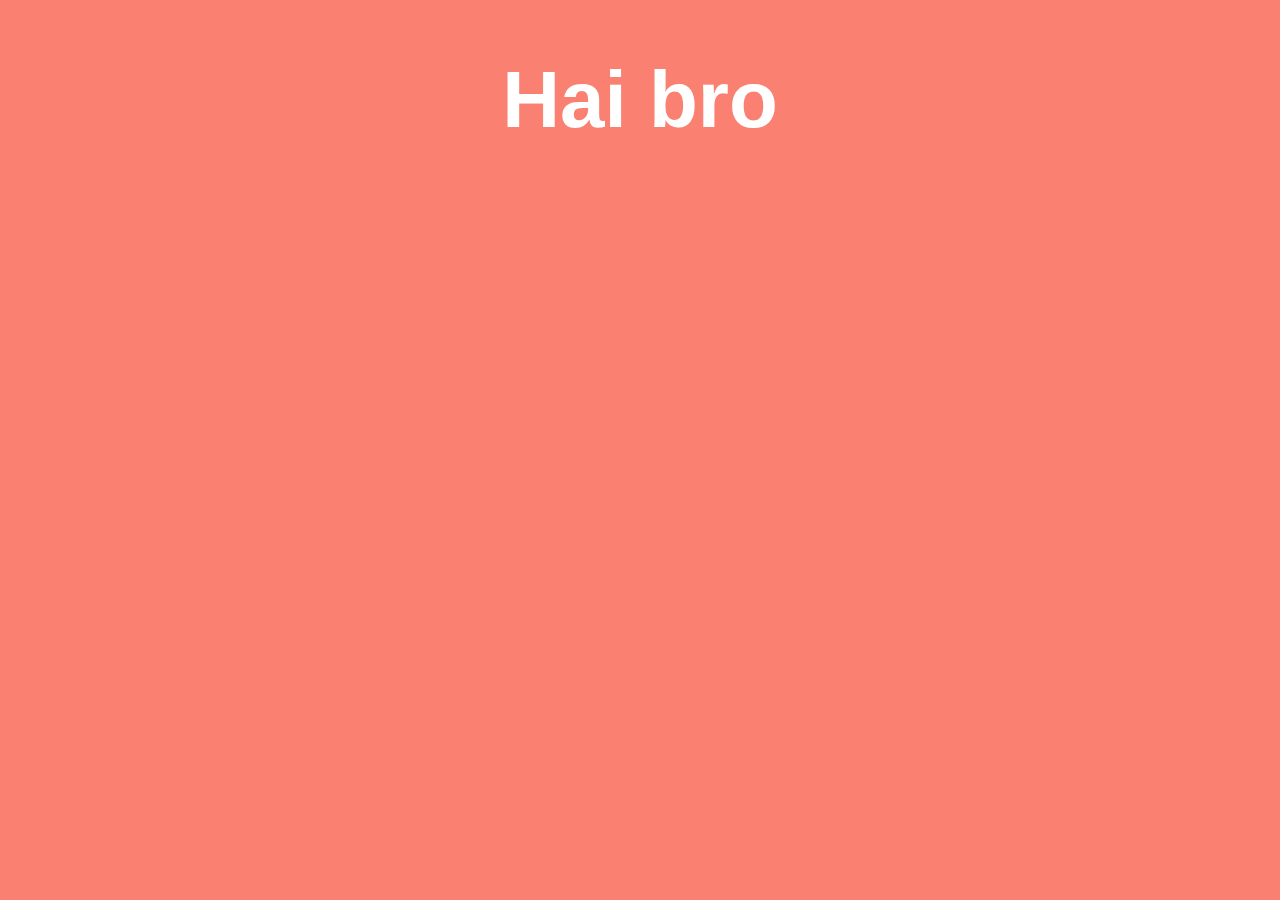
<file: index.html>
<!doctype html>
<html amp lang="en">

<head>
    <meta charset="utf-8">

    <meta name="viewport" content="width=device-width">
    <meta http-equiv="X-UA-Compatible" content="ie=edge">
    <title>JAVASCRIPT LANJUTAN yo mas</title>
    <!-- <link rel="stylesheet" href="style.css"> -->
    <style>
        .h1 {
            background-color: salmon;
        }

        body {
            background-color: salmon;
            text-align: center;
        }

        .nama {
            font-family: arial;
            font-size: 80px;
            color: white;

        }

        .nama span {
            display: inline-block;

            transition: .3s;
            cursor: pointer;
        }

        .nama span:hover {
            transform: scale(2) translateY(-20px);
        }
    </style>
</head>

<body>
    <h1 class="nama"> Hai bro</h1>
    <!-- <div class="box"></div> -->
    <ul>
        <!-- <li class="nama">Alifudinniko</li>
        <li class="nama">Nko</li>
        <li class="nama">Aliniko</li> -->

    </ul>
    <script src="https://code.jquery.com/jquery-3.6.0.min.js"
        integrity="sha256-/xUj+3OJU5yExlq6GSYGSHk7tPXikynS7ogEvDej/m4=" crossorigin="anonymous"></script>
    <script src="Asyncawait.js">
    </script>

</body>

</html>
</file>
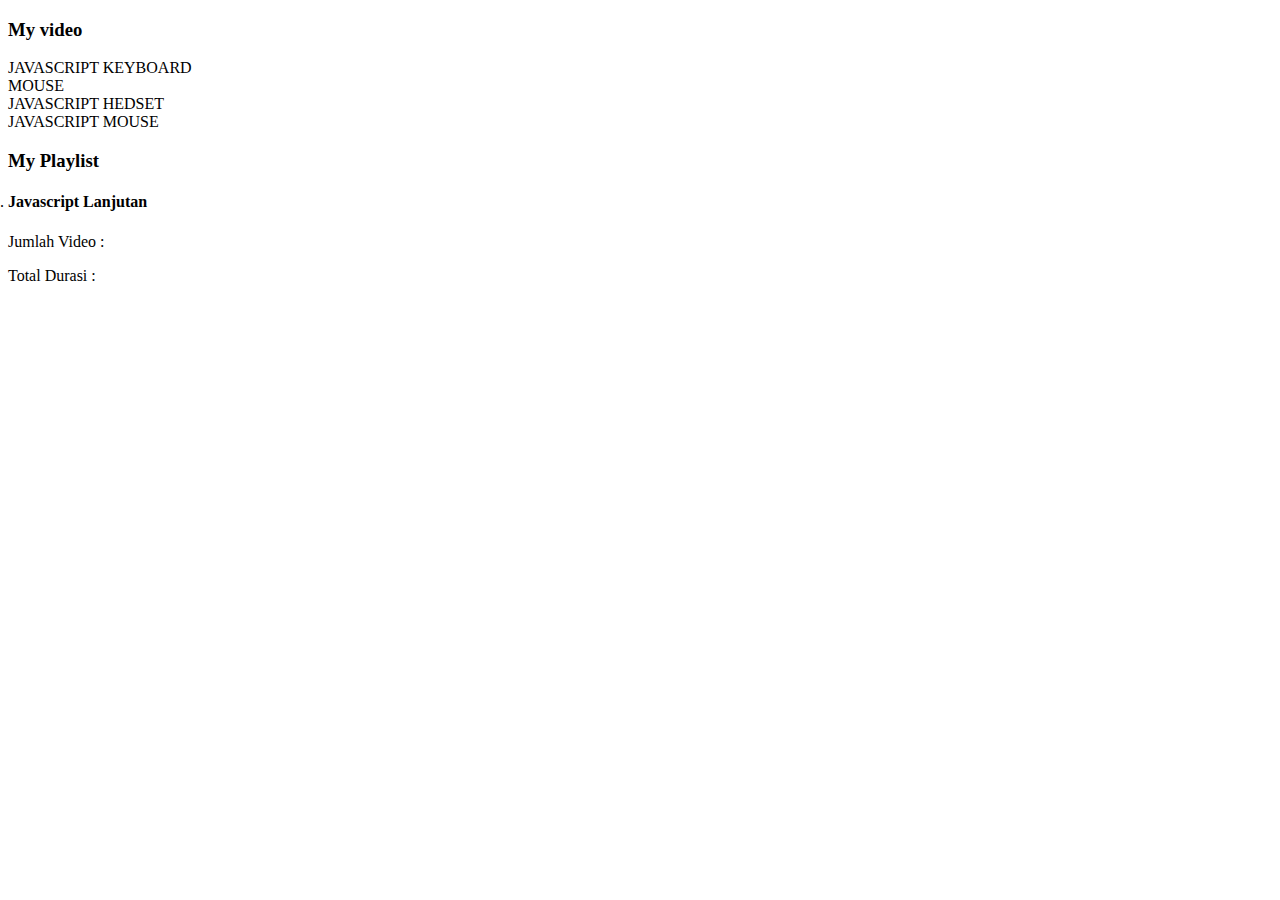
<file: Latihan1.html>
<!doctype html>
<html amp lang="en">

<head>
    <meta charset="utf-8">

    <meta name="viewport" content="width=device-width">
    <meta http-equiv="X-UA-Compatible" content="ie=edge">
    <title>Filter, Map & Reduce</title>
    <link rel="stylesheet" href="style.css">
</head>

<body>
    <h3>
        My video
    </h3>
    <ul>
        <li data-duration="15:27"> JAVASCRIPT KEYBOARD</li>
        <li data-duration="11:18"> MOUSE</li>
        <li data-duration="21:48"> JAVASCRIPT HEDSET</li>
        <li data-duration="19:35"> JAVASCRIPT MOUSE</li>
    </ul>
    <h3> My Playlist</h3>
    <ol>
        <li>
            <h4>Javascript Lanjutan</h4>
            <p> Jumlah Video : <span class="jumlah-video"></span></p>
            <p> Total Durasi : <span class="total-video"></span></p>
        </li>
    </ol>
    <script src="promise.js"></script>
</body>

</html>
</file>
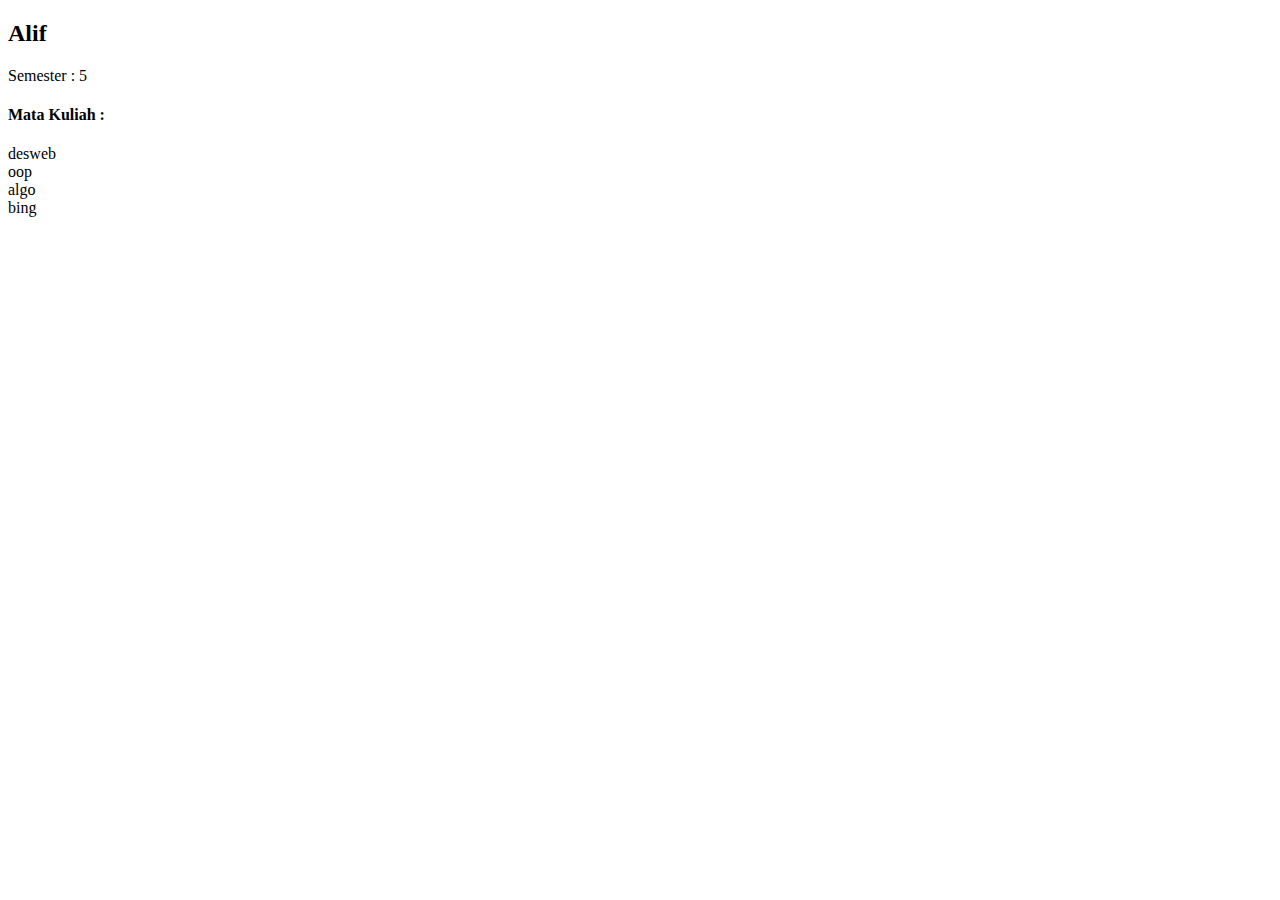
<file: latihan2.html>
<!doctype html>
<html amp lang="en">

<head>
    <meta charset="utf-8">

    <meta name="viewport" content="width=device-width">
    <meta http-equiv="X-UA-Compatible" content="ie=edge">
    <title>Filter, Map & Reduce</title>
    <link rel="stylesheet" href="style.css">
</head>

<body>

    <script src="script5.js"></script>
</body>

</html>
</file>
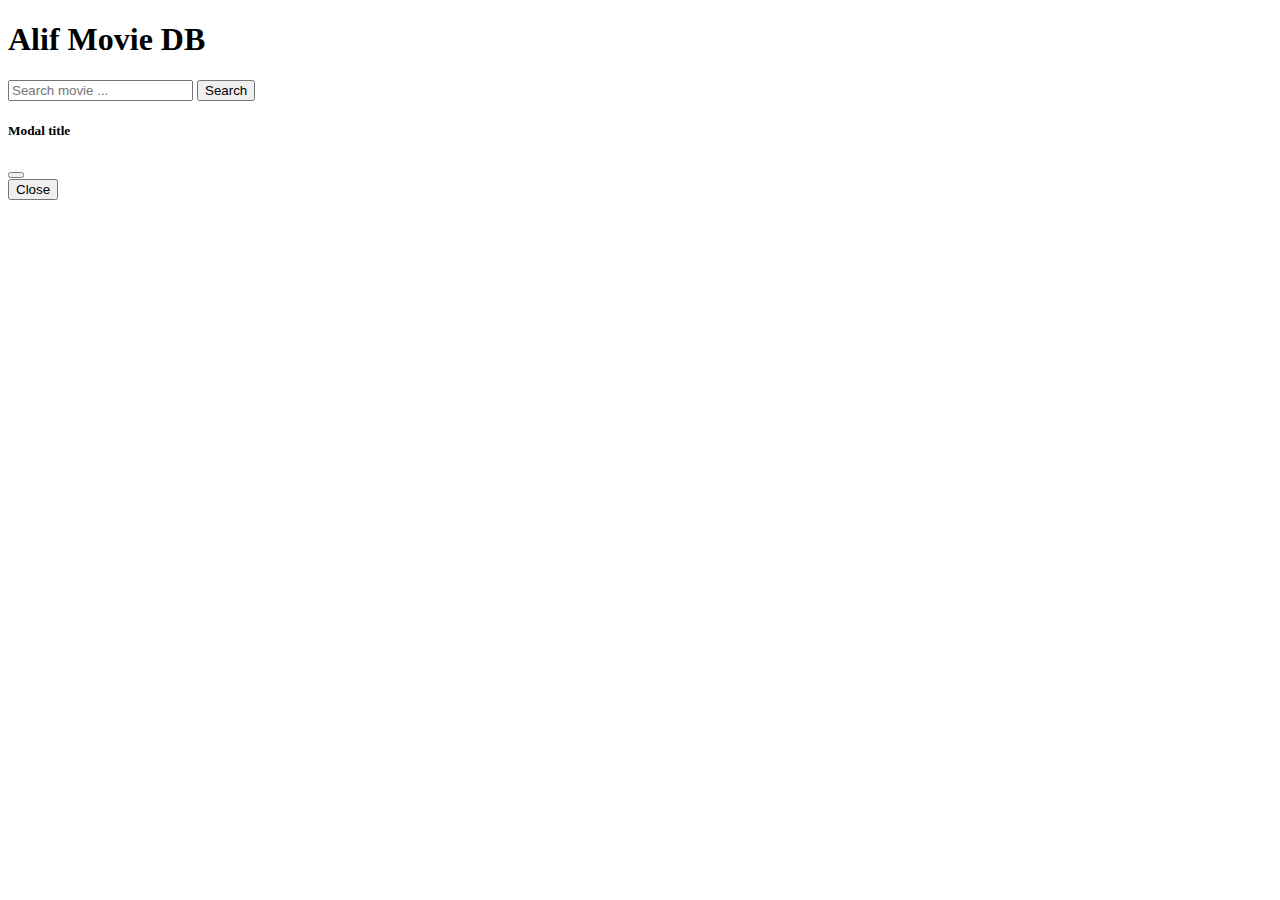
<file: latihan3.html>
<!doctype html>
<html lang="en">

<head>
    <!-- Required meta tags -->
    <meta charset="utf-8">
    <meta name="viewport" content="width=device-width, initial-scale=1">

    <!-- Bootstrap CSS -->
    <link href="https://cdn.jsdelivr.net/npm/bootstrap@5.1.3/dist/css/bootstrap.min.css" rel="stylesheet"
        integrity="sha384-1BmE4kWBq78iYhFldvKuhfTAU6auU8tT94WrHftjDbrCEXSU1oBoqyl2QvZ6jIW3" crossorigin="anonymous">

    <title>Alif Movies</title>
</head>

<body>

    <div class="container">
        <div class="row mt-5">
            <div class="col">
                <h1> Alif Movie DB</h1>
            </div>
        </div>

        <div class="row">
            <div class="col-md-8">
                <div class="input-group mb-3">
                    <input type="text" class="form-control input-keyword" placeholder="Search movie ... ">
                    <button class="btn btn-primary search-button" type="button">Search</button>
                </div>
            </div>
        </div>



        <div class="row movie-container">
            <div class="row">


            </div>
        </div>

    </div>




    <!-- Awal Modal -->
    <!-- Button trigger modal -->


    <!-- Modal -->
    <div class="modal fade" id="moviemodal" tabindex="-1" aria-labelledby="moviemodalLabel" aria-hidden="true">
        <div class="modal-dialog modal-dialog-centered modal-lg">
            <div class="modal-content">
                <div class="modal-header">
                    <h5 class="modal-title" id="moviemodalLabel">Modal title</h5>
                    <button type="button" class="btn-close" data-bs-dismiss="modal" aria-label="Close"></button>
                </div>
                <div class="modal-body">

                </div>
                <div class="modal-footer">
                    <button type="button" class="btn btn-secondary" data-bs-dismiss="modal">Close</button>
                </div>
            </div>
        </div>
    </div>

    <!-- Akhir Modal -->








    <!-- <script src=" https://code.jquery.com/jquery-3.5.1.min.js"></script> -->

    <script src=" https://cdn.jsdelivr.net/npm/@popperjs/core@2.10.2/dist/umd/popper.min.js"
        integrity="sha384-7+zCNj/IqJ95wo16oMtfsKbZ9ccEh31eOz1HGyDuCQ6wgnyJNSYdrPa03rtR1zdB"
        crossorigin="anonymous"></script>
    <script src="https://cdn.jsdelivr.net/npm/bootstrap@5.1.3/dist/js/bootstrap.min.js"
        integrity="sha384-QJHtvGhmr9XOIpI6YVutG+2QOK9T+ZnN4kzFN1RtK3zEFEIsxhlmWl5/YESvpZ13"
        crossorigin="anonymous"></script>


    <script src="errorhandling.js"></script>
</body>

</html>
</file>
<file: style.css>
*{
    margin:3;
    padding: 0;
}

.box{
    width: 100px;
    height: 100px;
    border: 1px solid black;
    margin: 50px auto;
    transition: .3s width,
    .3s height .3s,
    .3s margin-top .3s,
    1s background-color;
}

.size {
    width: 150px;
    height: 150px;
    margin-top: 25px;
}

.caption {
    background-color: black;
}
</file>
